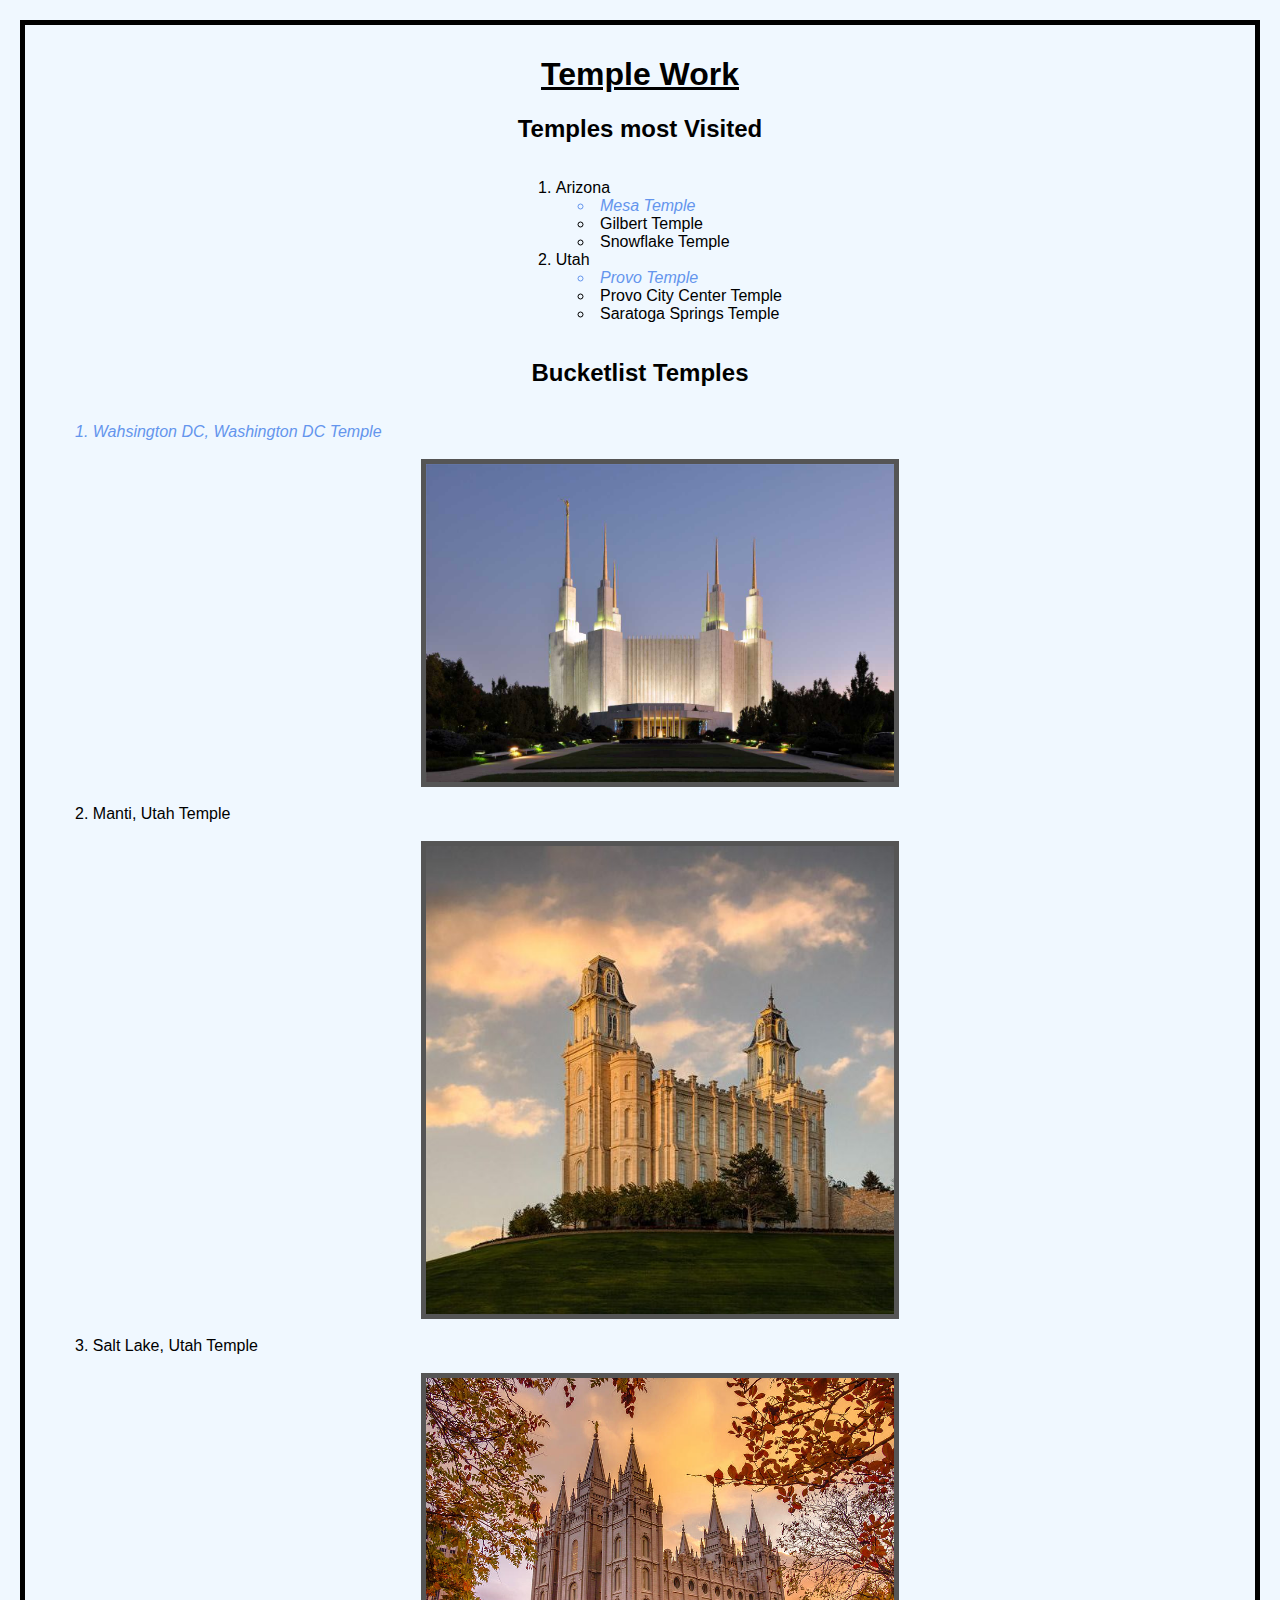
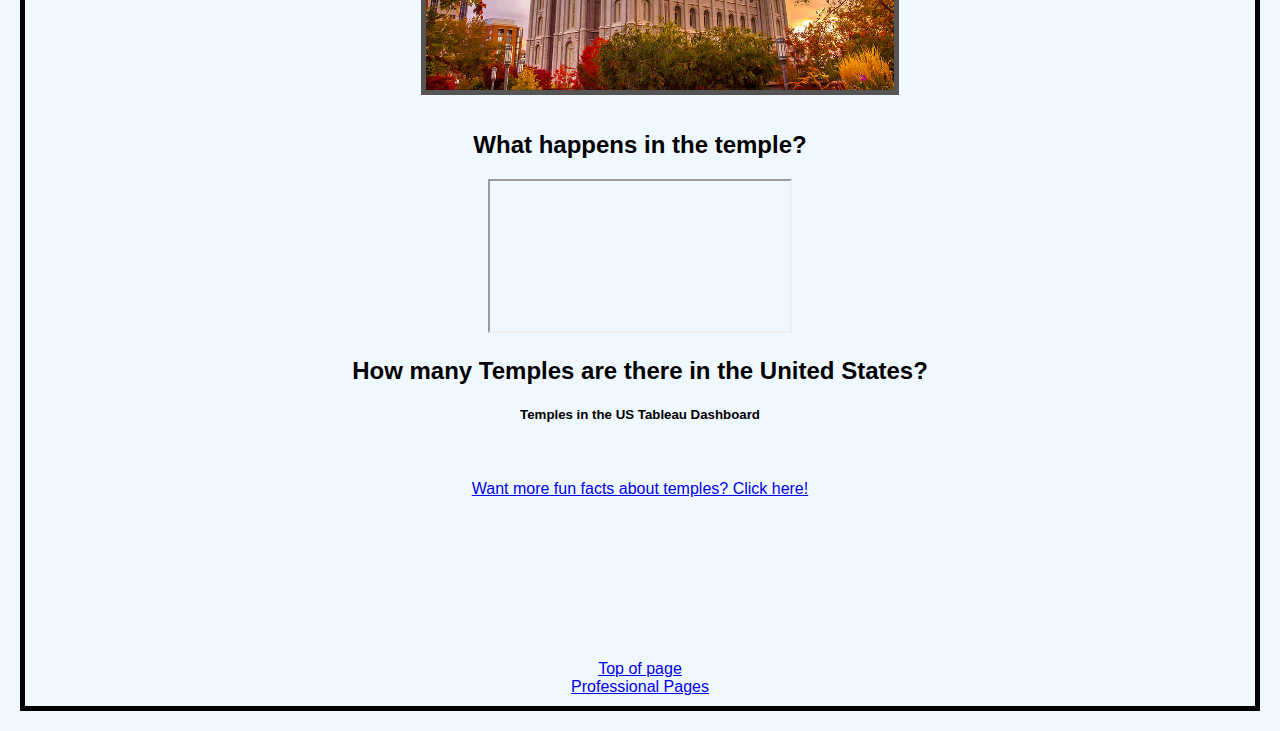
<file: newPage.html>
<!DOCTYPE html>
<html lang="en">
<head>
    <meta charset="UTF-8">
    <meta name="viewport" content="width=device-width, initial-scale=1.0">
    <title>Document</title>
    <link rel="stylesheet" type="text/css" href="css/myStyles.css"
</head>
<body>
    <h1 id="top">Temple Work</h>
    <h2>Temples most Visited</h2>
        <div class="container">
            <ol class="myOL">
                <li> Arizona
                    <br>
                    <ul class="myUL">
                        <li class="emphasizedText">Mesa Temple</li>
                        <li>Gilbert Temple</li>
                        <li>Snowflake Temple</li>
                    </ul>
                </li>
                <li class="myOL">Utah
                    <br>
                    <ul class="myUL">
                        <li class="emphasizedText">Provo Temple</li>
                        <li>Provo City Center Temple</li>
                        <li>Saratoga Springs Temple</li>
                    </ul>
                </li>
            </ol>
        </div>
    <h2>Bucketlist Temples</h2>
        <div class="container">
            <ol class="myOL">
                <li class="emphasizedText">Wahsington DC, Washington DC Temple</li>
                    <br>
                    <img src="assets/img/WashingtonDC.jpg" alt="Washington DC Temple">
                    <br>
                <li>Manti, Utah Temple</li>
                    <br>
                    <img src="assets/img/mantiTemple.jpg" alt="Manti Temple">
                    <br>
                <li>Salt Lake, Utah Temple</li>
                    <br>
                    <img src="assets/img/saltLake.jpg" alt="Salt Lake Temple">
            </ol>
        </div>
    <h2>What happens in the temple?</h2>
        <div class="embed-responsive embed-responsive-16by9">
            <iframe class= "embed-responsive-item" src=
                "https://www.youtube.com/embed/HX9K42SnQQQ" allowfullscreen>
            </iframe>
        </div>   
    <h2>How many Temples are there in the United States?</h2>
    <h5>Temples in the US Tableau Dashboard</h5>
        <div class='tableauPlaceholder' id='viz1713319089442' style='position: relative'>
            <noscript>
                <a href='#'>
                    <img alt='Temples ' src='https:&#47;&#47;public.tableau.com&#47;static&#47;images&#47;PM&#47;PMW395HB4&#47;1_rss.png' style='border: none' />
                </a>
            </noscript>
            <object class='tableauViz'  style='display:none;'>
                <param name='host_url' value='https%3A%2F%2Fpublic.tableau.com%2F' />                        <param name='embed_code_version' value='3' />
                <param name='path' value='shared&#47;PMW395HB4' />
                <param name='toolbar' value='yes' />
                <param name='static_image' value='https:&#47;&#47;public.tableau.com&#47;static&#47;images&#47;PM&#47;PMW395HB4&#47;1.png' />
                <param name='animate_transition' value='yes' />                        <param name='display_static_image' value='yes' />
                <param name='display_spinner' value='yes' />
                <param name='display_overlay' value='yes' />
                <param name='display_count' value='yes' />
                <param name='language' value='en-US' />                        <param name='filter' value='publish=yes' />
            </object>
        </div>                
        <script type='text/javascript'>
            var divElement = document.getElementById('viz1713319089442');
            var vizElement = divElement.getElementsByTagName('object')[0];
            vizElement.style.width='100%';vizElement.style.height=(divElement.offsetWidth*0.75)+'px';                    var scriptElement = document.createElement('script');
            scriptElement.src = 'https://public.tableau.com/javascripts/api/viz_v1.js';
            vizElement.parentNode.insertBefore(scriptElement, vizElement);
        </script>
    <br>
    <br>
    <a href= "https://churchofjesuschristtemples.org/" target="_blank">Want more fun facts about temples? Click here!</a>
    <br><br><br><br><br><br><br><br><br><br>
    
    
    <a href="#top">Top of page</a>
    <br>
    <a href="index.html">Professional Pages</a>



</body>
</html>
</file>
<file: css/myStyles.css>
p{
    font-weight: bold;
    font-size: 20px;
}

#top{
    text-decoration: underline;
}

.emphasizedText{
    font-style: italic;
    color:cornflowerblue
}

body{
    background-color:aliceblue;
    font-family:Verdana, Geneva, Tahoma, sans-serif;
    Text-align:center;
    border: 5px solid black;
    margin: 20px;
    padding: 10px;
}

ul{
    list-style-position: inside;
}

ol{
    list-style-position: inside;
}

div.container {
    text-align: center;
}

ul.myUL{
    display: inline-block;
    text-align: left;
}
ol.myOL{
    display: inline-block;
    text-align: left;
}
img{
    display: block;
    Margin-left: auto;
    Margin-right: auto;
    width: 40%;
    border:5px solid #555;
}
</file>
